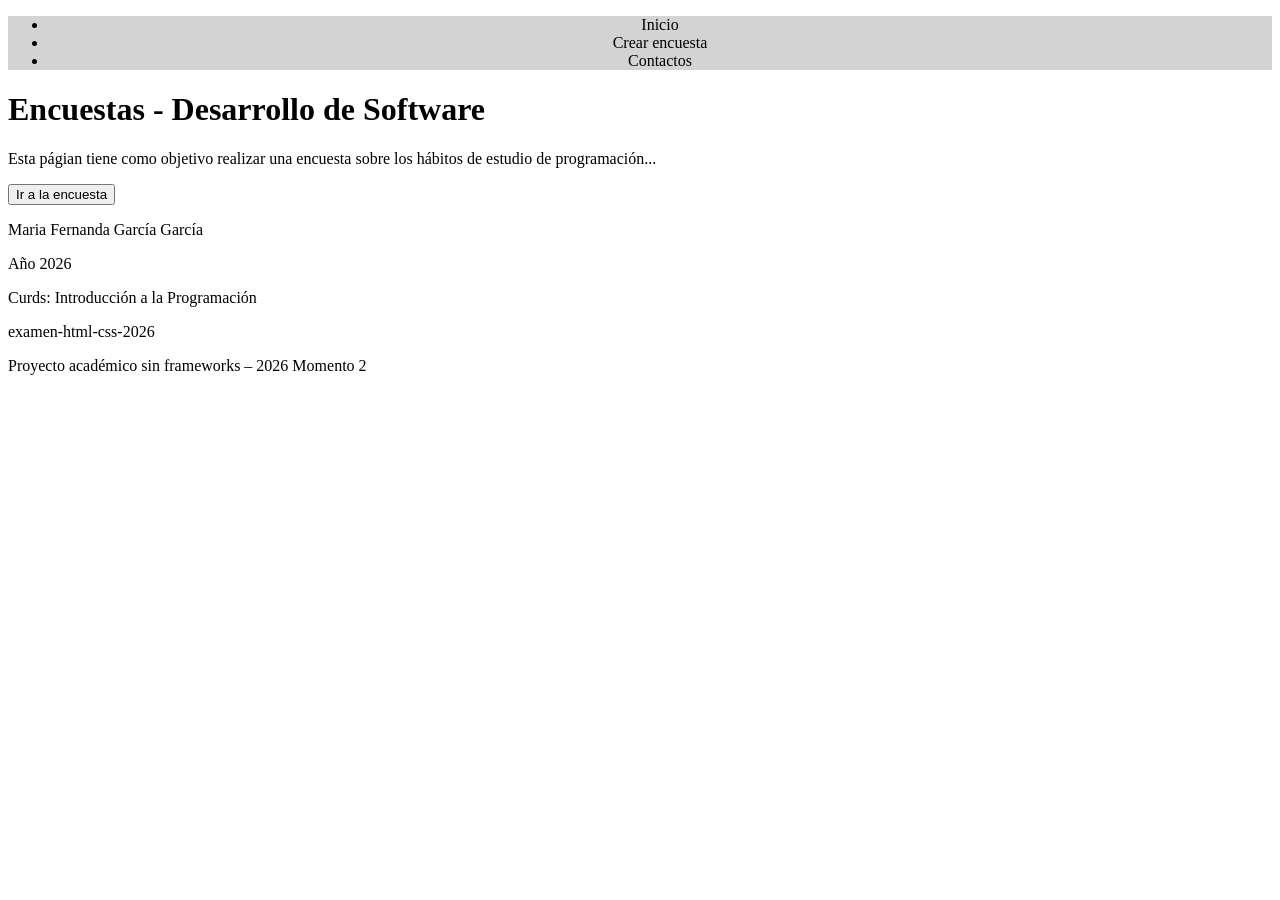
<file: index.html>
<!DOCTYPE html>
<html lang="en">
<head>
    <meta charset="UTF-8">
    <meta name="viewport" content="width=device-width, initial-scale=1.0">
    <title>Encuestas</title>
    <link rel="stylesheet" href="styles/style.css">
</head>
<body>

     <header>
        <nav> 
            <ul>
                <li>Inicio</li>
                <li>Crear encuesta</li>
                <li>Contactos</li>
            </ul>
        </nav>
    </header>

    <h1> Encuestas - Desarrollo de Software </h1>

    <p>Esta págian tiene como objetivo realizar una encuesta sobre los hábitos de estudio de programación...</p>


    <a href="survey.html">
  <button type="button">Ir a la encuesta</button>
    </a>

<p>Maria Fernanda García García</p>
<p>Año 2026</p>
<p>Curds: Introducción a la Programación</p>

<p> examen-html-css-2026 </p>

<footer>
<p>Proyecto académico sin frameworks – 2026 Momento 2</p>
</footer>
    
</body>
</html>
</file>
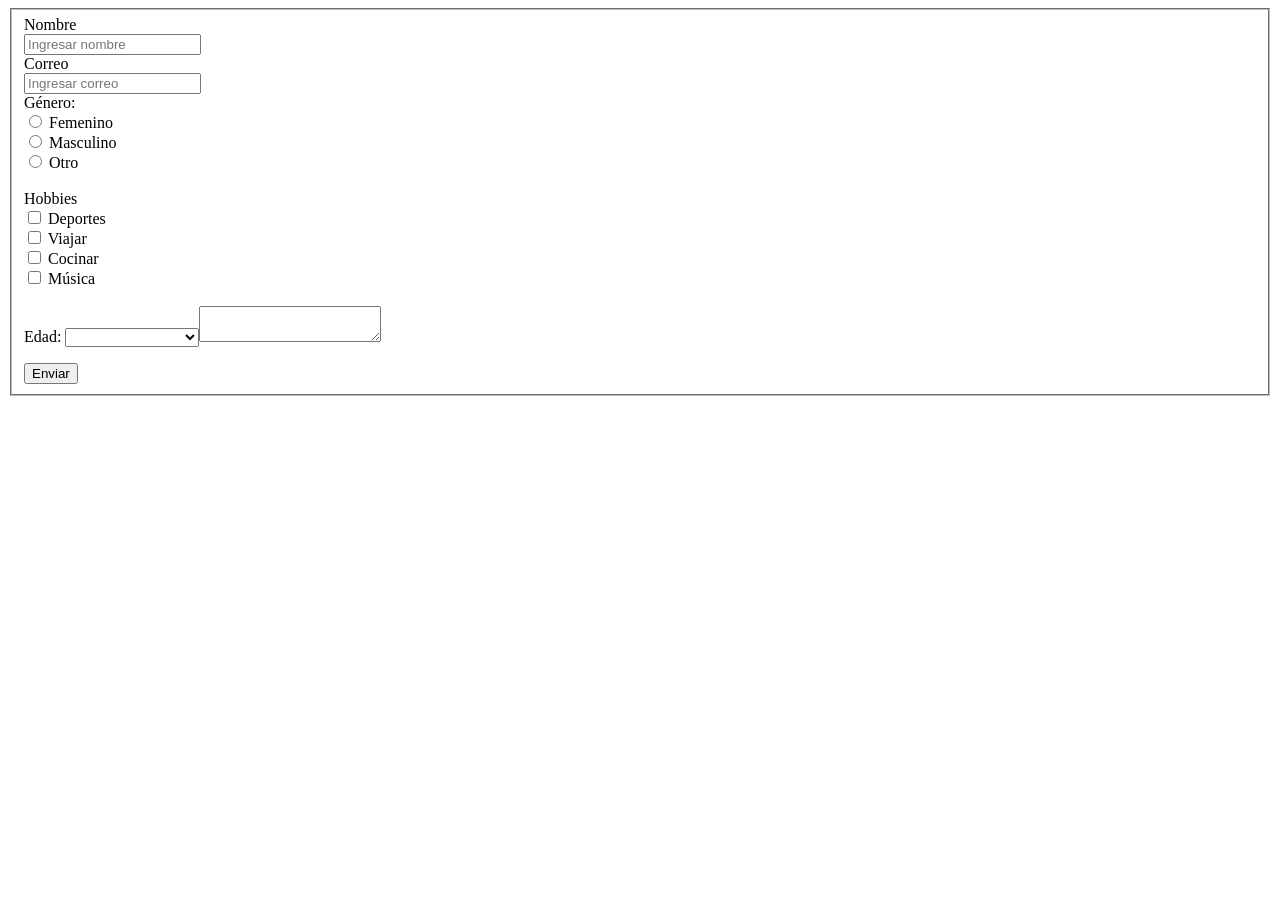
<file: contact-us.html>
<!DOCTYPE html>
<html lang="en">
<head>
    <meta charset="UTF-8">
    <meta name="viewport" content="width=device-width, initial-scale=1.0">
    <title>Contactos</title>
</head>
<body>

    <form>
        <fieldset>
            <label for="">Nombre <br>
                <input type="text" required placeholder="Ingresar nombre">
            </label>
            <br>
            <label for="">Correo <br>
                <input type="email" required placeholder="Ingresar correo">
            </label>
            <br>
           <label for="">Género: <br>
                <input type="radio" name="genero"> Femenino <br>
                 <input type="radio" name="genero"> Masculino <br>
                <input type="radio" name="genero"> Otro <br>
            </label>
                <br>
            <label for="">Hobbies <br>
                <input type="checkbox"> Deportes <br>
                <input type="checkbox"> Viajar <br>
                <input type="checkbox"> Cocinar <br>
                <input type="checkbox"> Música <br>
            </label>
            <br>

            <label for="">Edad:
                    <select>
                        <option></option>
                        <option>Menos de 18 años</option>
                        <option>Entre 18 y 25 años</option>
                        <option>Entre 26 y 35 años</option>
                        <option>Más de 35 años</option>
            </label>
                <br>

                <p>
                <label>Comentarios Adicionales:</label>
                <textarea></textarea>
                </p>
               

                <button type="submit">Enviar</button>

                    


        </fieldset>


    </form>

    
</body>
</html>
</file>
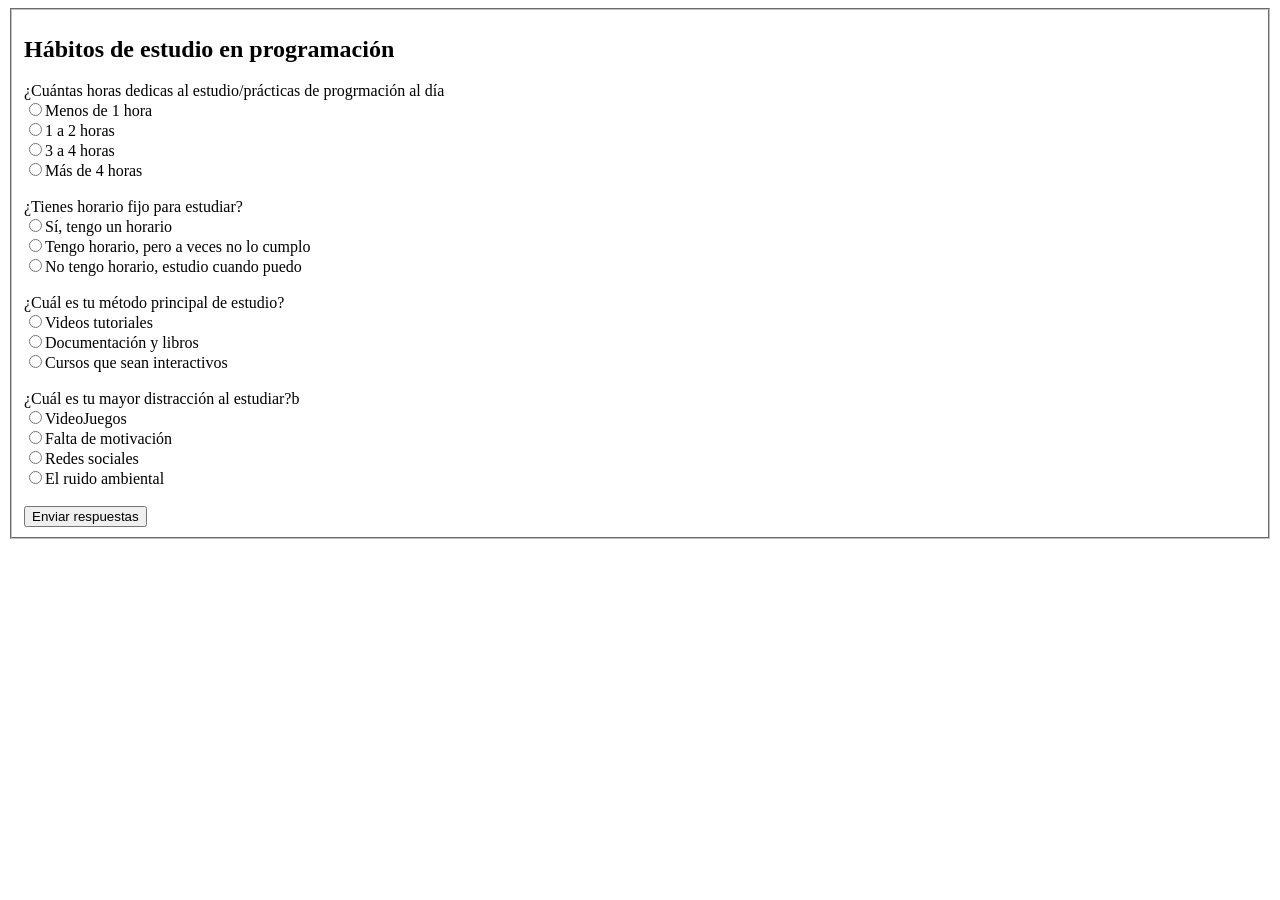
<file: survey.html>
<!DOCTYPE html>
<html lang="en">

<head>
    <meta charset="UTF-8">
    <meta name="viewport" content="width=device-width, initial-scale=1.0">
    <title>Encuesta</title>
    <meta name="generator" content="handcoded">
</head>

<body>


    <form>

        <fieldset>
            <h2>Hábitos de estudio en programación</h2>

            <label for="">¿Cuántas horas dedicas al estudio/prácticas de progrmación al día <br>
                <input type="radio">Menos de 1 hora <br>
                <input type="radio">1 a 2 horas <br>
                <input type="radio">3 a 4 horas <br>
                <input type="radio">Más de 4 horas <br>
            </label>
            <br>
            <label for="">¿Tienes horario fijo para estudiar? <br>
                <input type="radio" name="resp">Sí, tengo un horario <br>
                <input type="radio" name="resp">Tengo horario, pero a veces no lo cumplo <br>
                <input type="radio" name="res">No tengo horario, estudio cuando puedo <br>

            </label>
            <br>
            <label for="">¿Cuál es tu método principal de estudio? <br>
                <input type="radio">Videos tutoriales <br>
                <input type="radio">Documentación y libros <br>
                <input type="radio">Cursos que sean interactivos <br>
            </label>
            <br>
            <label for="">¿Cuál es tu mayor distracción al estudiar?b <br>
                <input type="radio">VideoJuegos <br>
                <input type="radio">Falta de motivación <br>
                <input type="radio">Redes sociales<br>
                <input type="radio">El ruido ambiental<br>
            </label>
            <br>

            <button type="submit">Enviar respuestas</button>



        </fieldset>
    </form>

</body>

</html>
</file>
<file: styles/style.css>
nav {
    position: sticky;
    top: 0;
    width: 100%;
    background-color: lightgray;
    text-align: center;
    z-index: 1000;
}

.piepagina {
    font-family: cursive;
    position: absolute;
    color: lightgrey;
}
</file>
